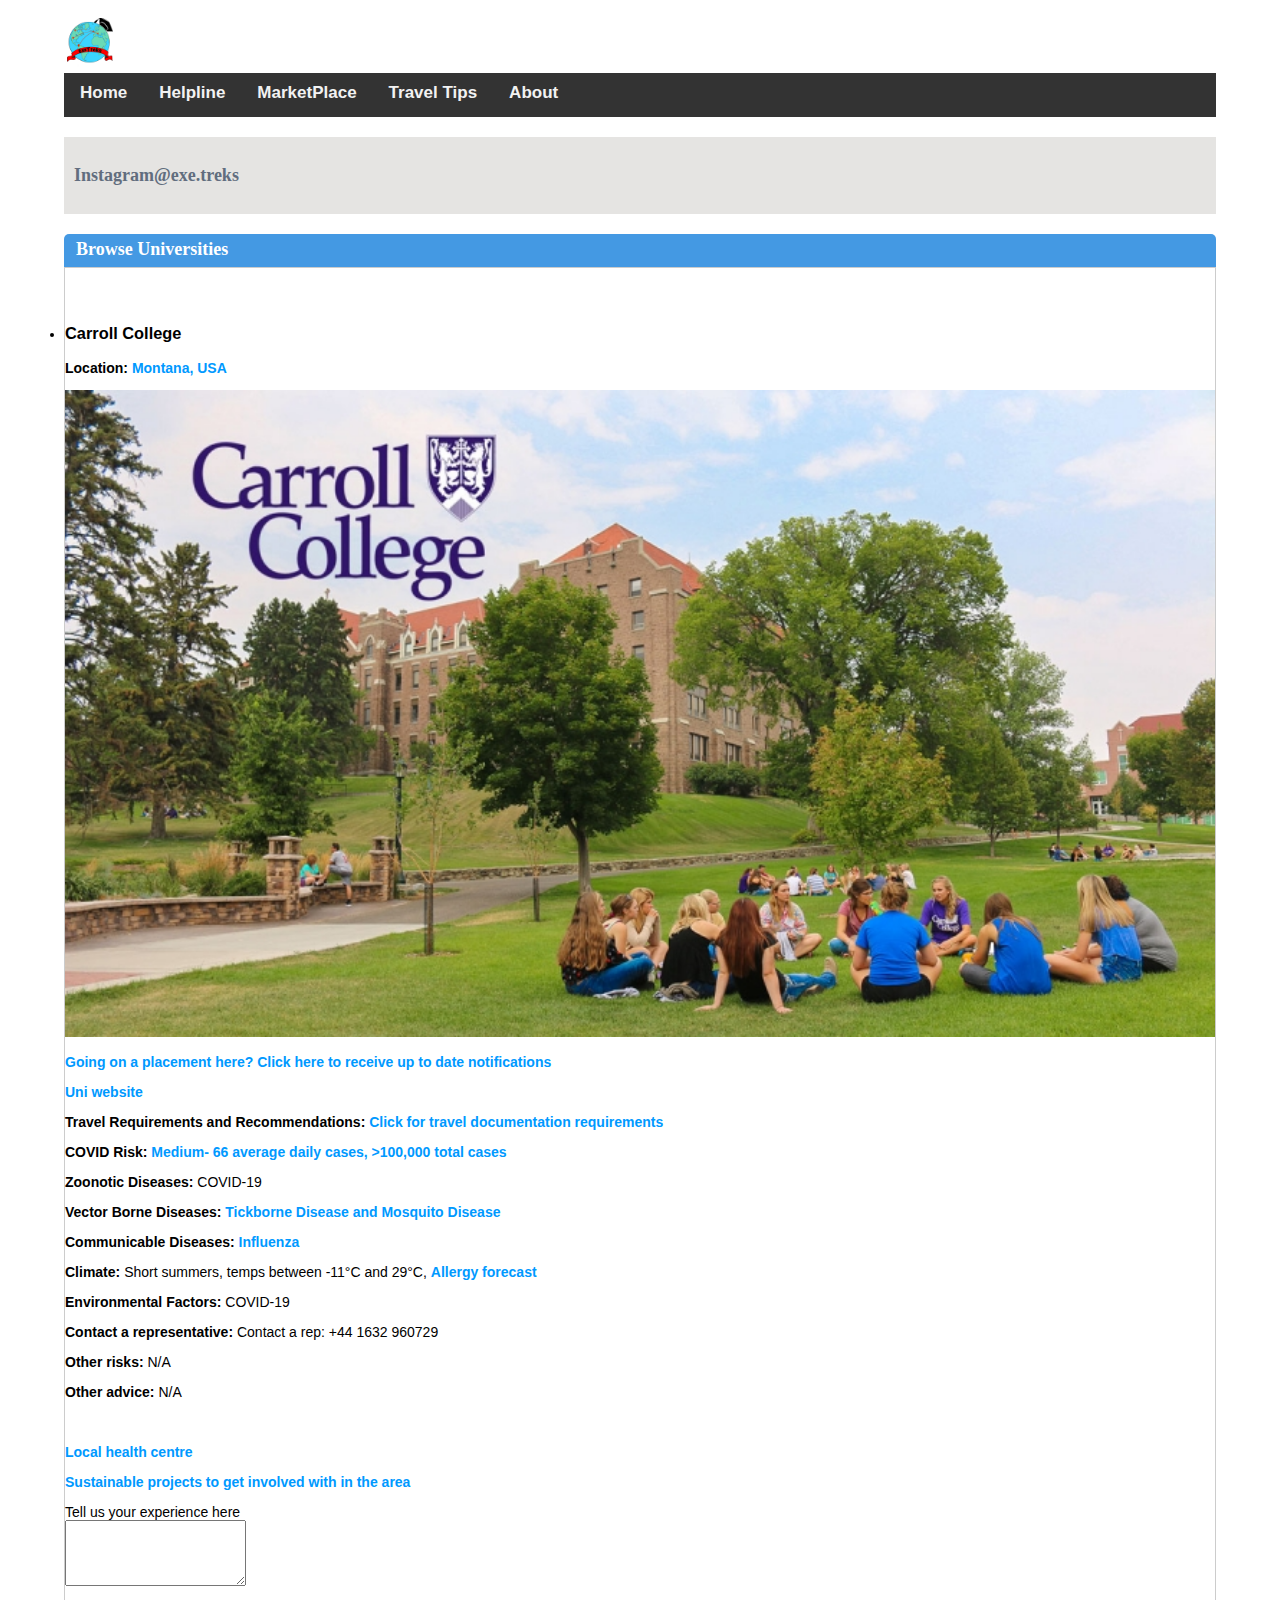
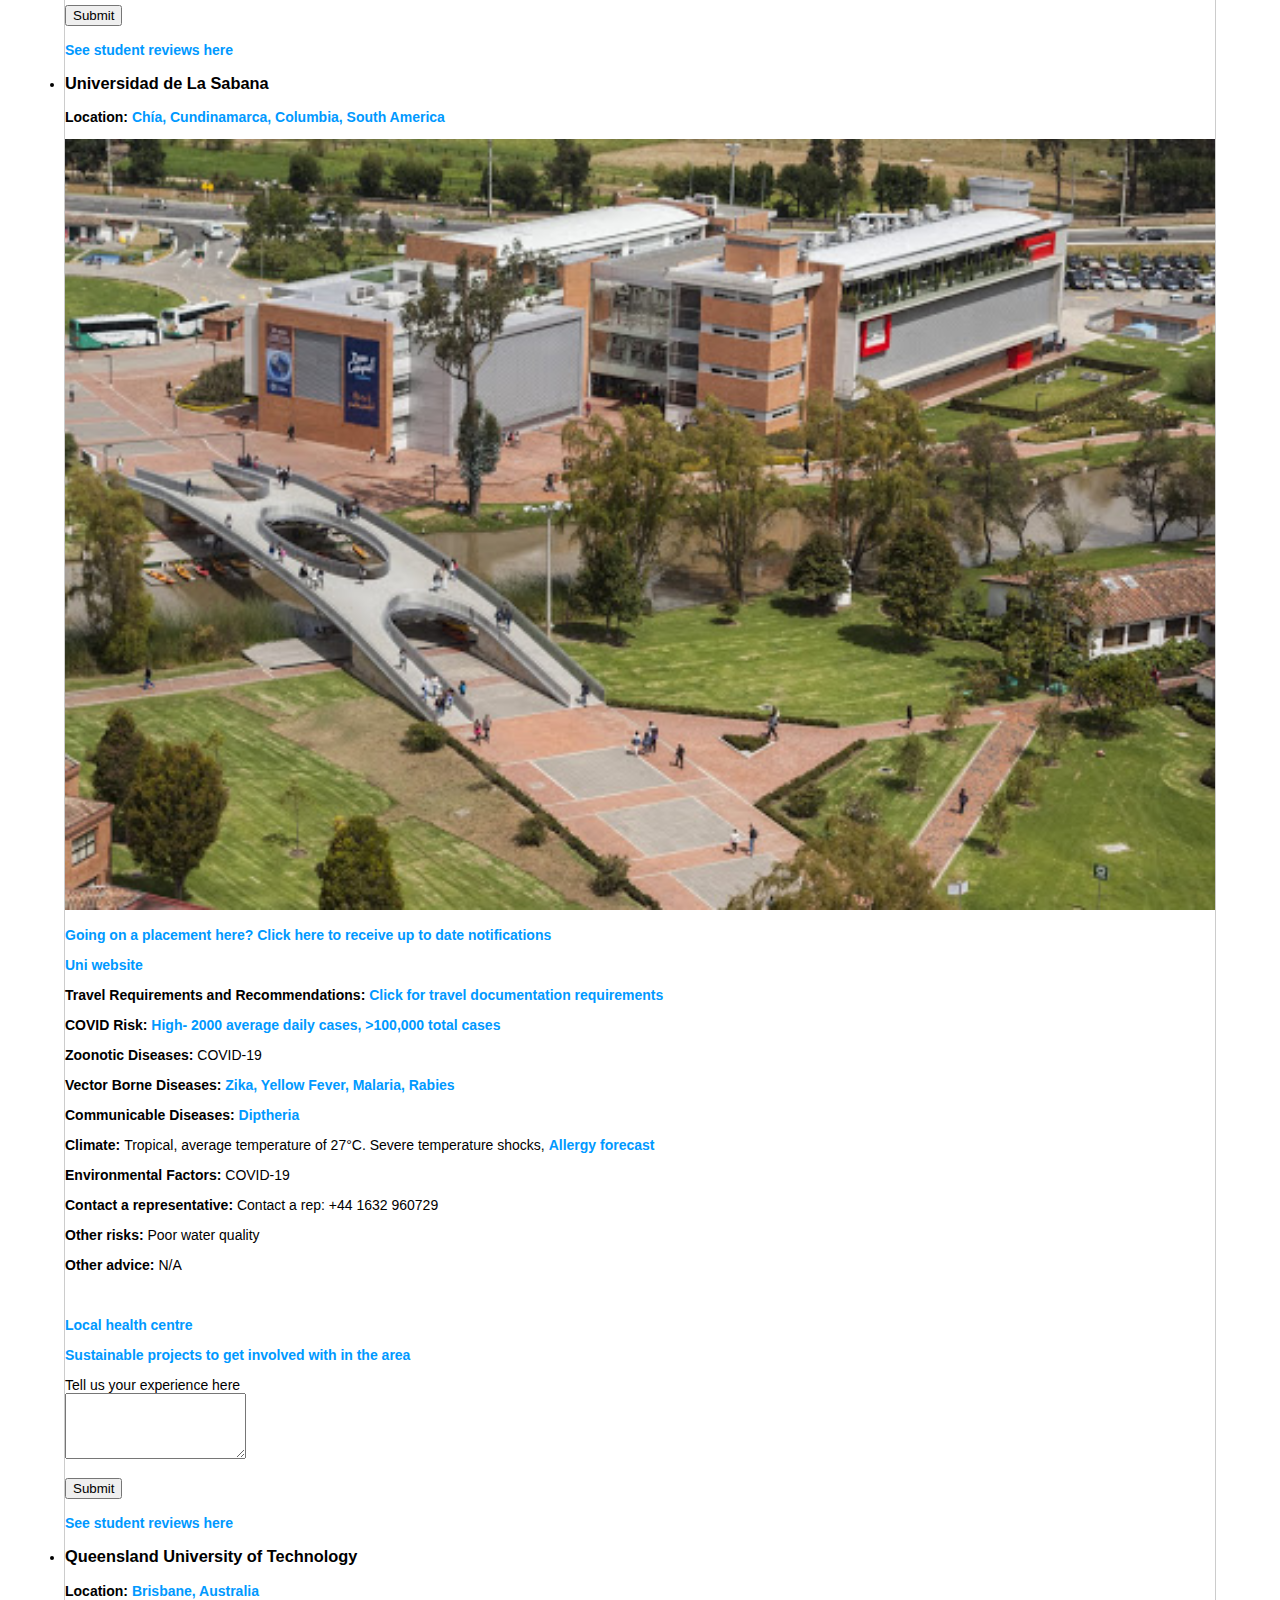
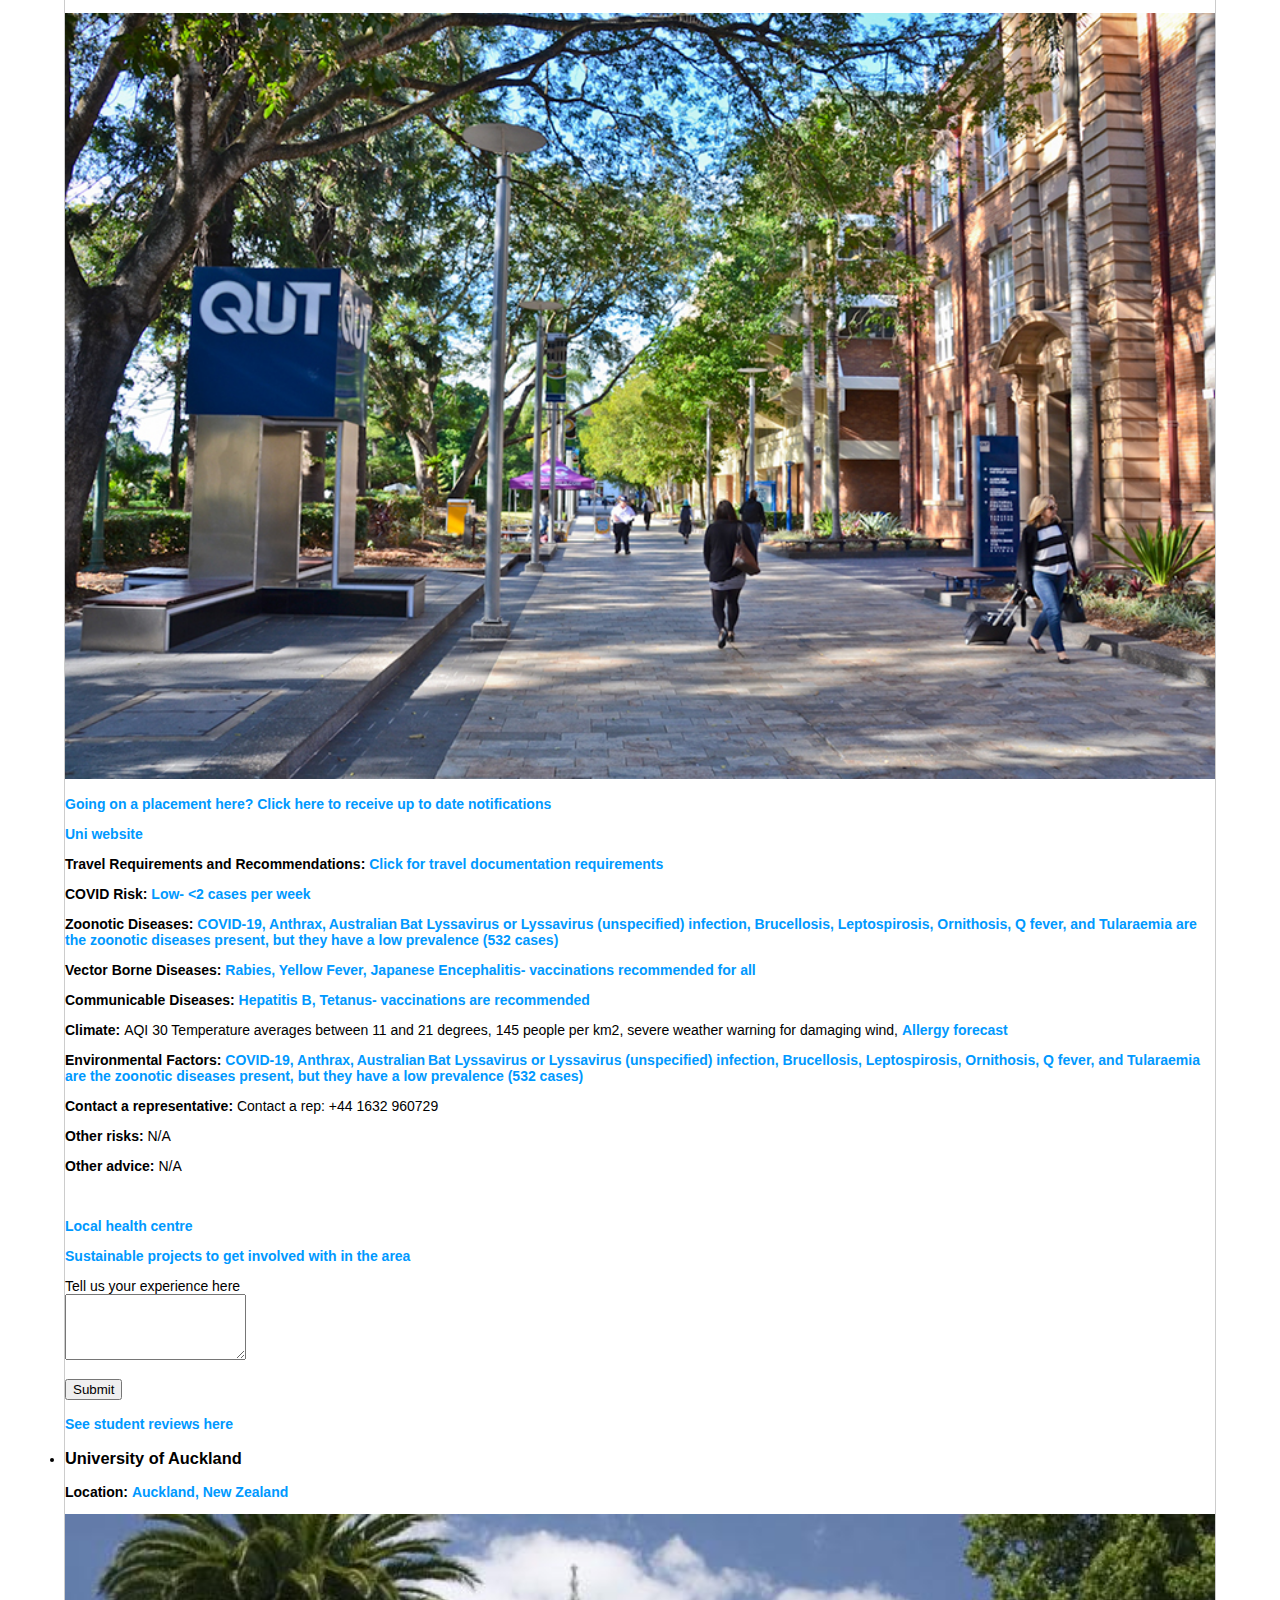
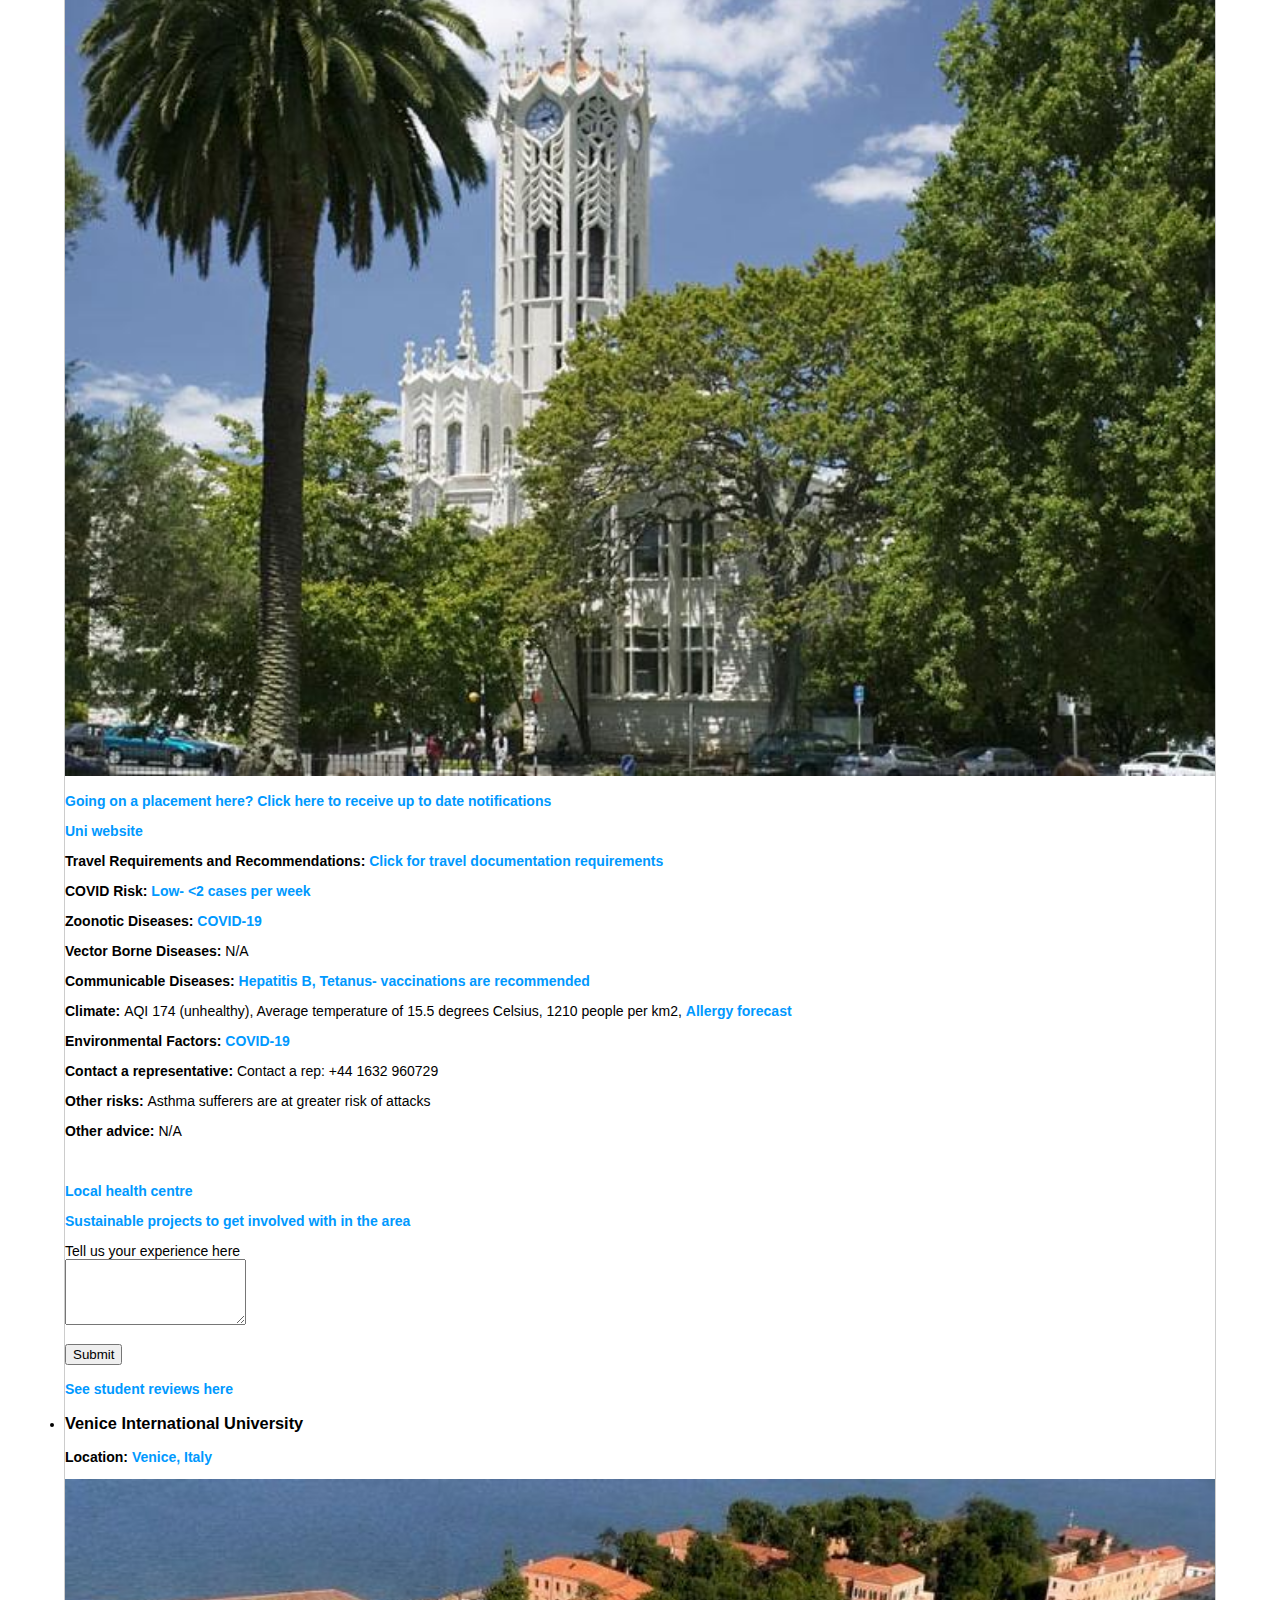
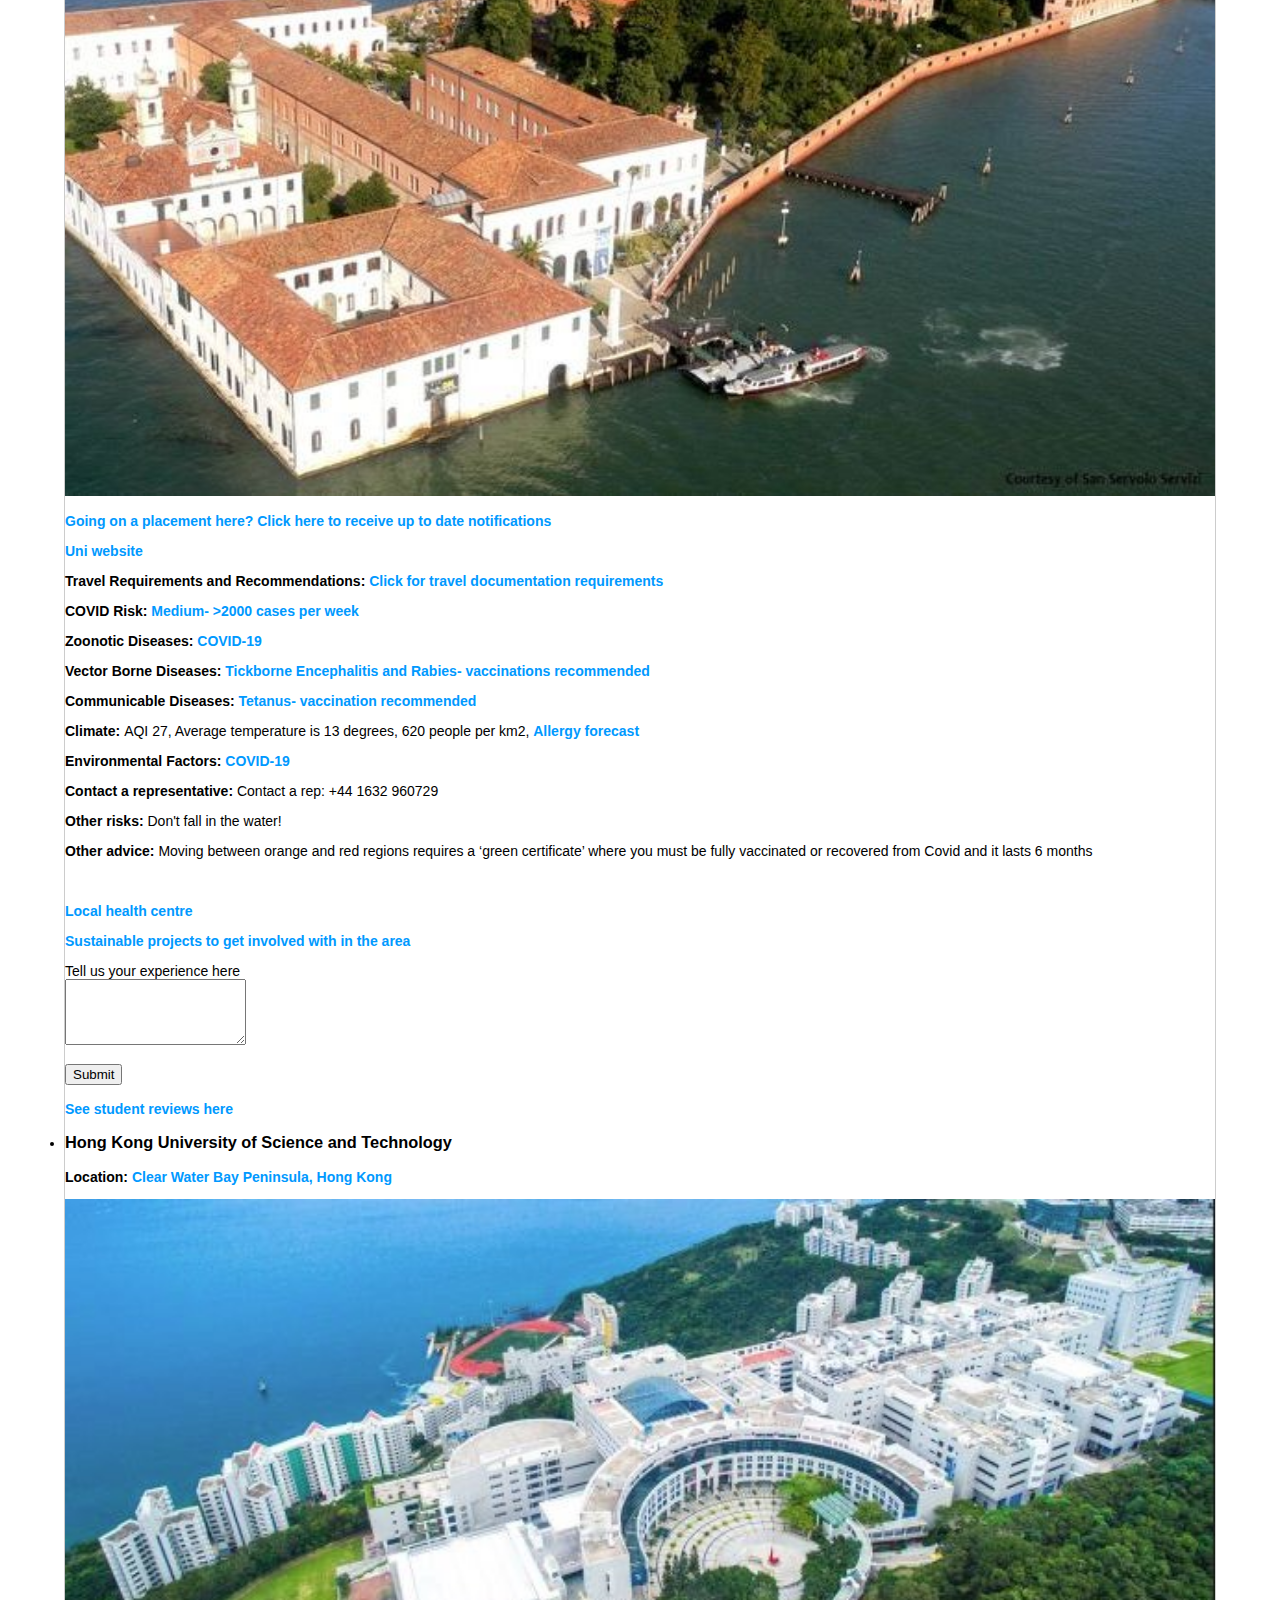
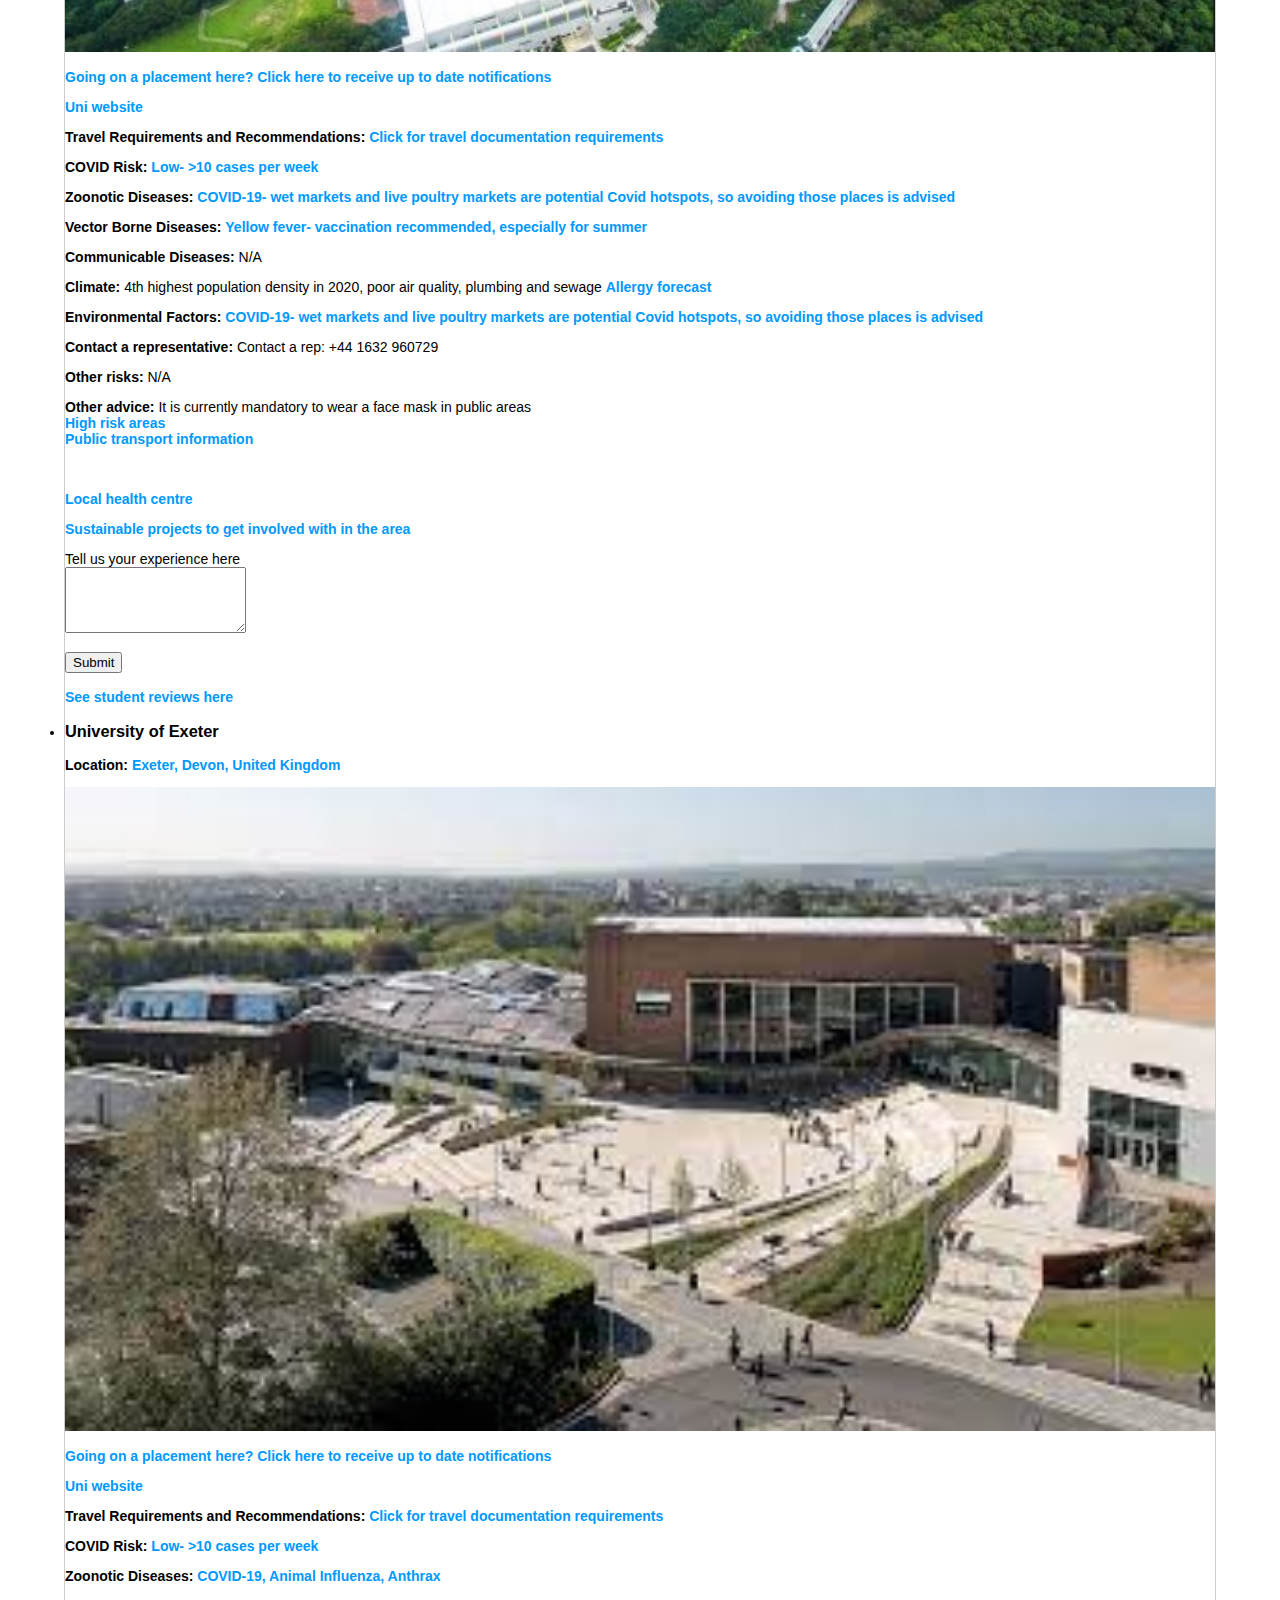
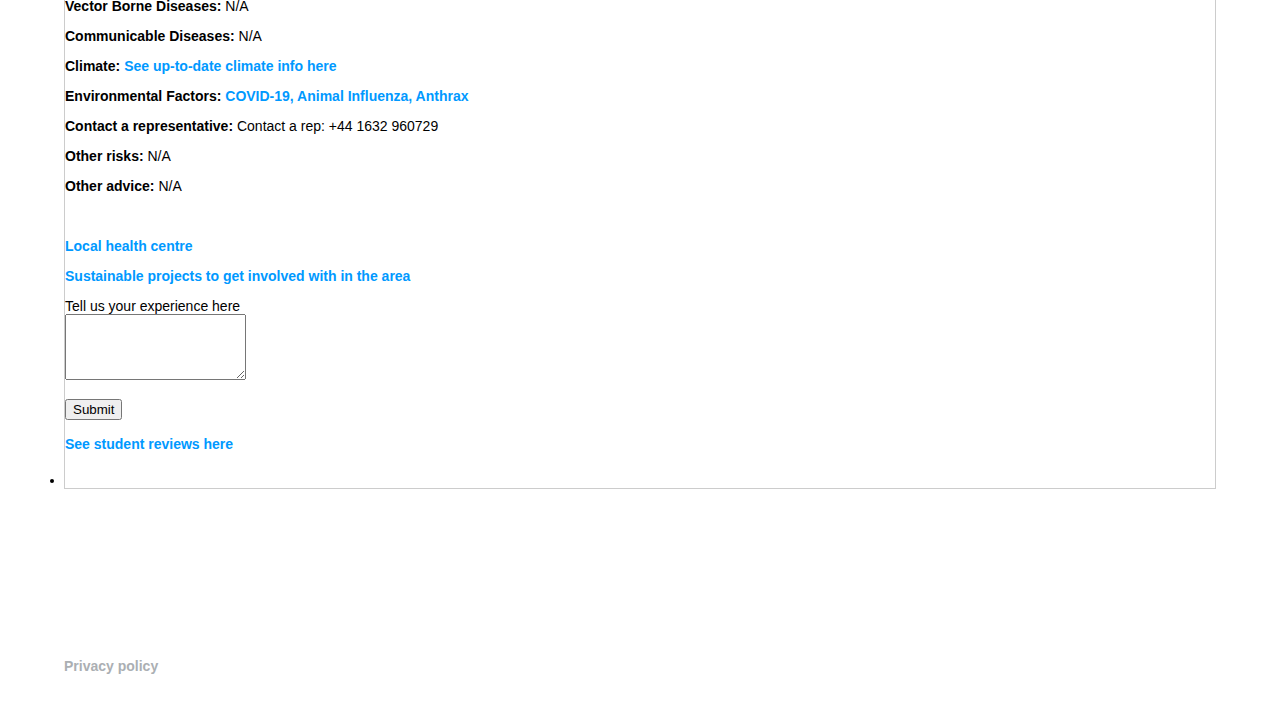
<file: ExeTreks Complete Prototype/events/index.html>
<!DOCTYPE html>
<html>
  <head>
    <link href="css/style_sheet.css" rel='stylesheet' type='text/css'/>
    <link href="css/responsive_style.css" rel='stylesheet' type='text/css'/>
    <link rel="stylesheet" href="font_awesome/css/font-awesome.min.css">
    <script src="js/utilities.js"></script>
    <meta name="viewport" content="width=device-width, user-scalable=no"/>

    <meta http-equiv="Content-Type" content="text/html; charset=utf-8">
    <title>University events app</title>
  </head>

  <body onload = 'loadEvents()'>

    <!-- University logo -->
     <div class="uni_logo">
       <img src="logo.jpg" width="49px" height="49px">
     </div>

      <ul class="topnav" id="myTopnav">
        <img class="uni_logo_mobile" id="uni_logo_mobile" src="logo_mobile.gif" width="49px" height="49px">
        <li class="firstli"></li>
        <li><a href="index.html">Home</a></li>
        <li><a href="helpline.html">Helpline</a></li>
        <li><a href="market.html">MarketPlace</a></li>
        <li><a href="travel_tips.html">Travel Tips</a></li>
        <li><a href="about.html">About</a></li>
        <li class="icon">
          <a href="javascript:void(0);" onclick="showResponsiveMenu()">&#9776;</a>
       </li>
     </ul>

      <div class="content">
        <div class="introContainer" id="introContainer"><p class="introText">Instagram@exe.treks</p></div>
        <div class="panel-header" id="pheader"><h1>Browse Universities</h1></div>
        <div class="panel-body">
          <div id="eventContent"></div>
            <ul class= "list">
              <li>
      
            </ul>
        </div>
      </div>

      <div id="footer">
        <p><a href="http://www.exeter.ac.uk/privacy/">Privacy policy</a></p>
      </div>

  </body>
</html>
</file>
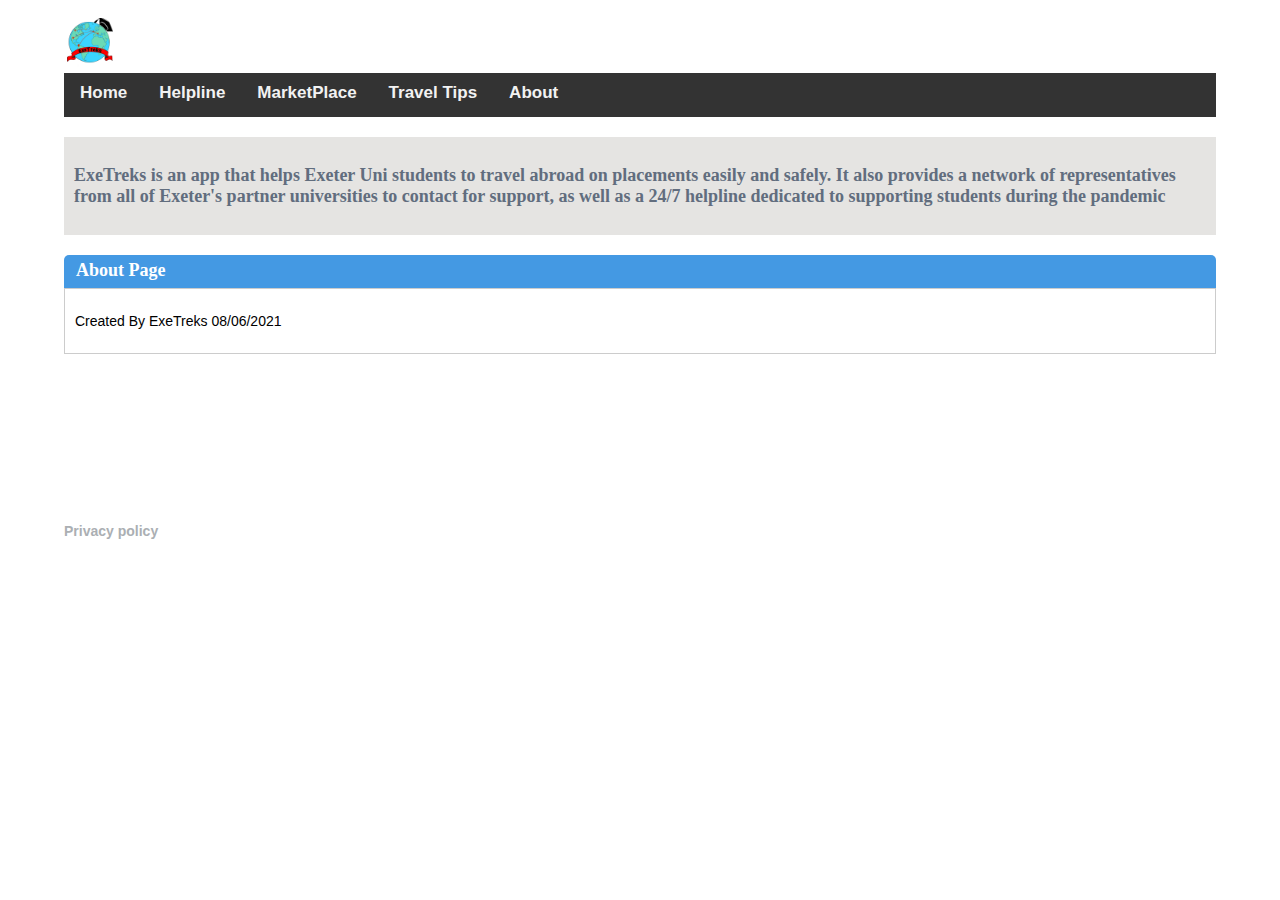
<file: ExeTreks Complete Prototype/events/about.html>
<!DOCTYPE html>
<html>
  <head>
    <link href="css/style_sheet.css" rel='stylesheet' type='text/css'/>
    <link href="css/responsive_style.css" rel='stylesheet' type='text/css'/>
    <link rel="stylesheet" href="font_awesome/css/font-awesome.min.css">
    <script src="js/utilities.js"></script>
    <meta name="viewport" content="width=device-width, user-scalable=no"/>
    <title>University events app</title>
  </head>

  <body>

    <!-- University logo -->
     <div class="uni_logo">
       <img src="logo.jpg" width="49px" height="49px">
     </div>

      <ul class="topnav" id="myTopnav">
        <img class="uni_logo_mobile" id="uni_logo_mobile" src="logo_mobile.gif" width="49px" height="49px">
        <li class="firstli"></li>
        <li><a href="index.html">Home</a></li>
        <li><a href="helpline.html">Helpline</a></li>
        <li><a href="market.html">MarketPlace</a></li>
        <li><a href="travel_tips.html">Travel Tips</a></li>
        <li><a href="about.html">About</a></li>
        <li class="icon">
          <a href="javascript:void(0);" onclick="showResponsiveMenu()">&#9776;</a>
       </li>
     </ul>

      <div class="content">
        <div class="introContainer" id="introContainer"><p class="introText">ExeTreks is an app that helps Exeter Uni students to travel abroad on placements easily and safely. It also provides a network of representatives from all of Exeter's partner universities to contact for support, as well as a 24/7 helpline dedicated to supporting students during the pandemic</p></div>
        <div class="panel-header" id="pheader"><h1>About Page</h1></div>
        <div class="panel-body">
          <div id="content">
            <p class ="aboutText">Created By ExeTreks 08/06/2021</p>

          </div>
        </div>
      </div>

      <div id="footer">
        <p><a href="http://www.exeter.ac.uk/privacy/">Privacy policy</a></p>
      </div>

  </body>
</html>
</file>
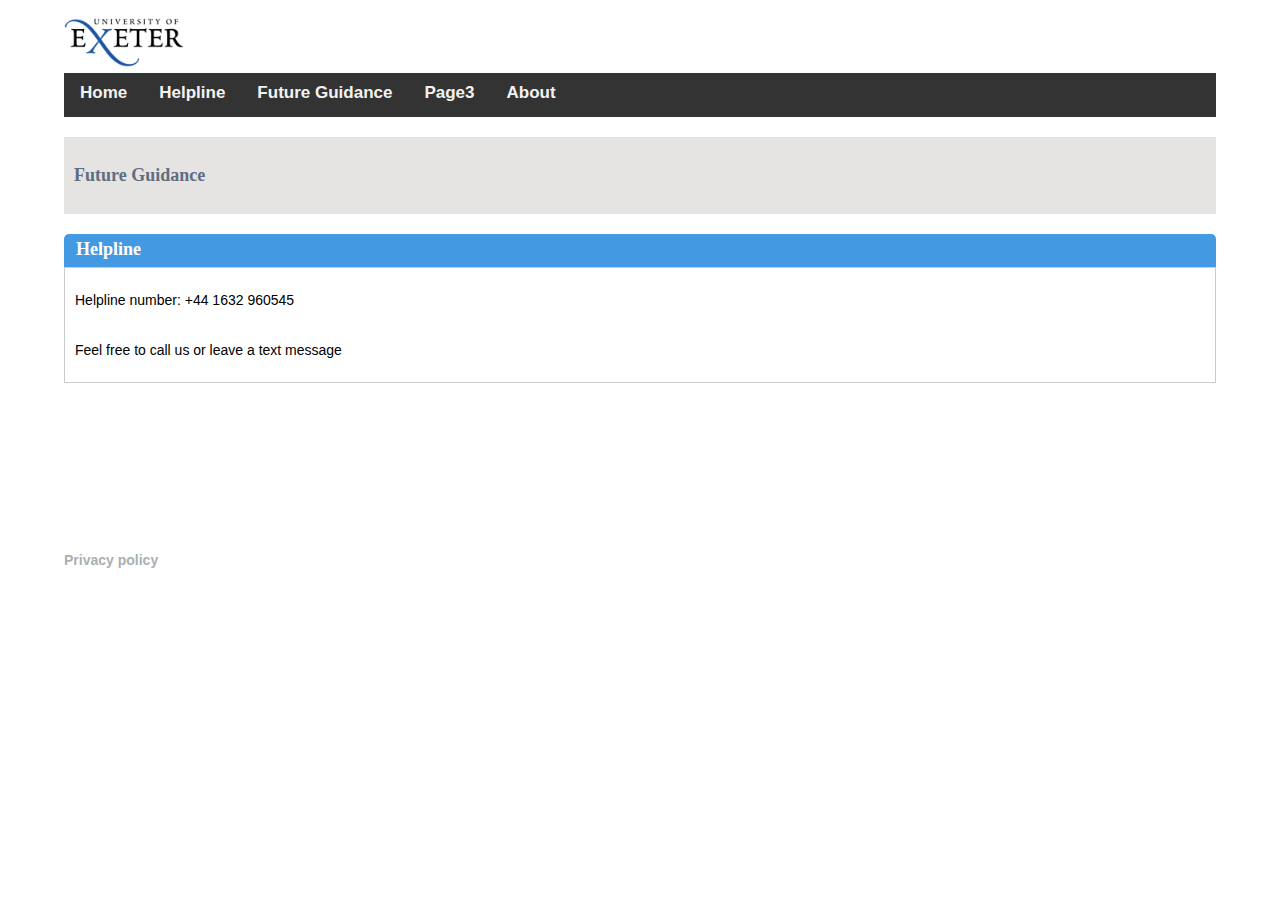
<file: ExeTreks Complete Prototype/events/futureguide.html>
<!DOCTYPE html>
<html>
  <head>
    <link href="css/style_sheet.css" rel='stylesheet' type='text/css'/>
    <link href="css/responsive_style.css" rel='stylesheet' type='text/css'/>
    <link rel="stylesheet" href="font_awesome/css/font-awesome.min.css">
    <script src="js/utilities.js"></script>
    <meta name="viewport" content="width=device-width, user-scalable=no"/>
    <title>University events app</title>
  </head>

  <body>

    <!-- University logo -->
     <div class="uni_logo">
       <img src="img/uoe_logo.png" width="120px" height="49px">
     </div>

      <ul class="topnav" id="myTopnav">
        <img class="uni_logo_mobile" id="uni_logo_mobile" src="img/uoe_mobile.gif" width="120px" height="49px">
        <li class="firstli"></li>
        <li><a href="index.html">Home</a></li>
        <li><a href="helpline.html">Helpline</a></li>
        <li><a href="futureguide.html">Future Guidance</a></li>
        <li><a href="#">Page3</a></li>
        <li><a href="about.html">About</a></li>
        <li class="icon">
          <a href="javascript:void(0);" onclick="showResponsiveMenu()">&#9776;</a>
       </li>
     </ul>

      <div class="content">
        <div class="introContainer" id="introContainer"><p class="introText">Future Guidance</p></div>
        <div class="panel-header" id="pheader"><h1>Helpline</h1></div>
        <div class="panel-body">
          <div id="content">
            <p class ="aboutText">Helpline number: +44 1632 960545</p>
            <p class ="aboutText">Feel free to call us or leave a text message</p>


          </div>
        </div>
      </div>

      <div id="footer">
        <p><a href="http://www.exeter.ac.uk/privacy/">Privacy policy</a></p>
      </div>

  </body>
</html>
</file>
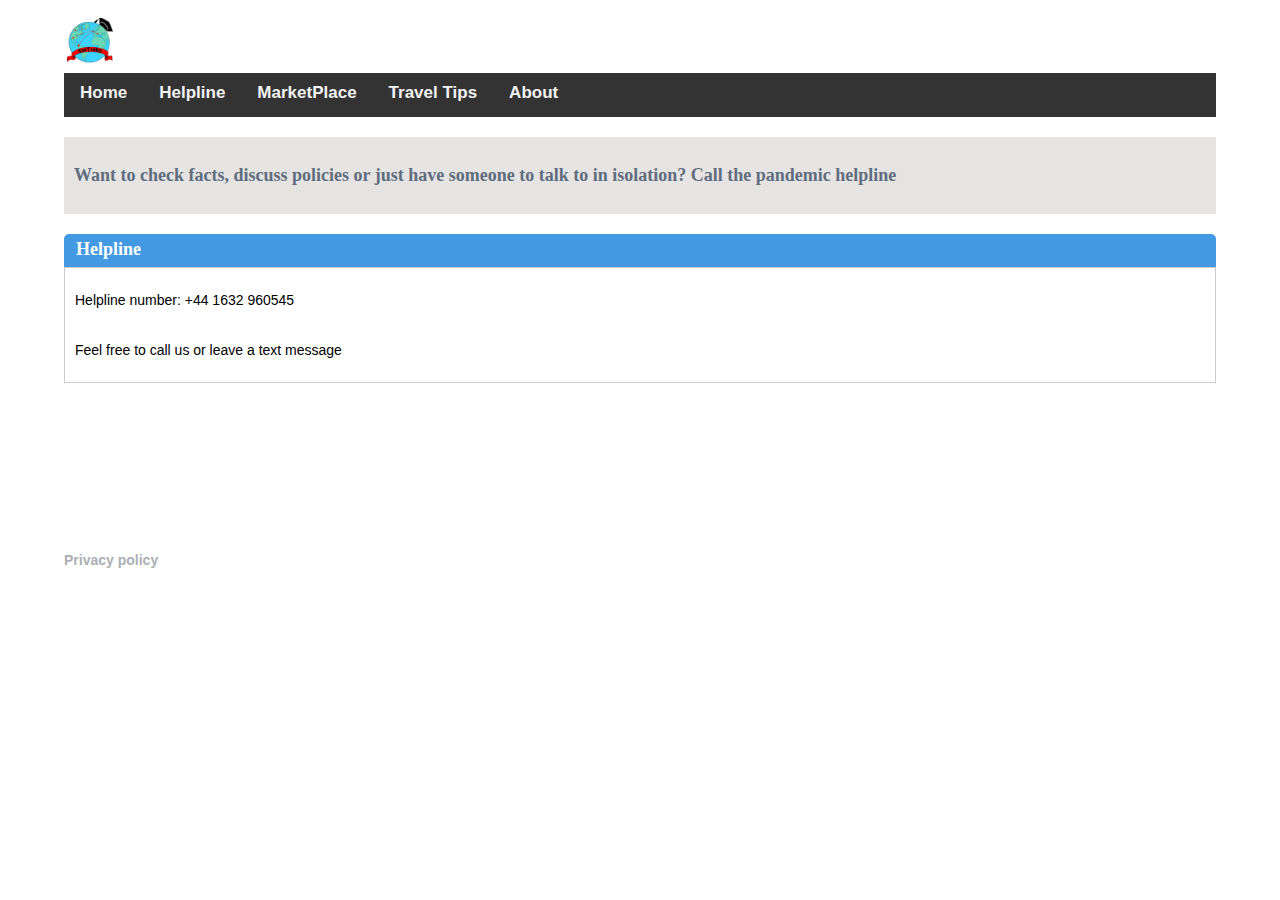
<file: ExeTreks Complete Prototype/events/helpline.html>
<!DOCTYPE html>
<html>
  <head>
    <link href="css/style_sheet.css" rel='stylesheet' type='text/css'/>
    <link href="css/responsive_style.css" rel='stylesheet' type='text/css'/>
    <link rel="stylesheet" href="font_awesome/css/font-awesome.min.css">
    <script src="js/utilities.js"></script>
    <meta name="viewport" content="width=device-width, user-scalable=no"/>
    <title>University events app</title>
  </head>

  <body>

    <!-- University logo -->
     <div class="uni_logo">
       <img src="logo.jpg" width="49px" height="49px">
     </div>

      <ul class="topnav" id="myTopnav">
        <img class="uni_logo_mobile" id="uni_logo_mobile" src="logo_mobile.gif" width="49px" height="49px">
        <li class="firstli"></li>
        <li><a href="index.html">Home</a></li>
        <li><a href="helpline.html">Helpline</a></li>
        <li><a href="market.html">MarketPlace</a></li>
        <li><a href="travel_tips.html">Travel Tips</a></li>
        <li><a href="about.html">About</a></li>
        <li class="icon">
          <a href="javascript:void(0);" onclick="showResponsiveMenu()">&#9776;</a>
       </li>
     </ul>

      <div class="content">
        <div class="introContainer" id="introContainer"><p class="introText">Want to check facts, discuss policies or just have someone to talk to in isolation? Call the pandemic helpline</p></div>
        <div class="panel-header" id="pheader"><h1>Helpline</h1></div>
        <div class="panel-body">
          <div id="content">
            <p class ="aboutText">Helpline number: +44 1632 960545</p>
            <p class ="aboutText">Feel free to call us or leave a text message</p>


          </div>
        </div>
      </div>

      <div id="footer">
        <p><a href="http://www.exeter.ac.uk/privacy/">Privacy policy</a></p>
      </div>

  </body>
</html>
</file>
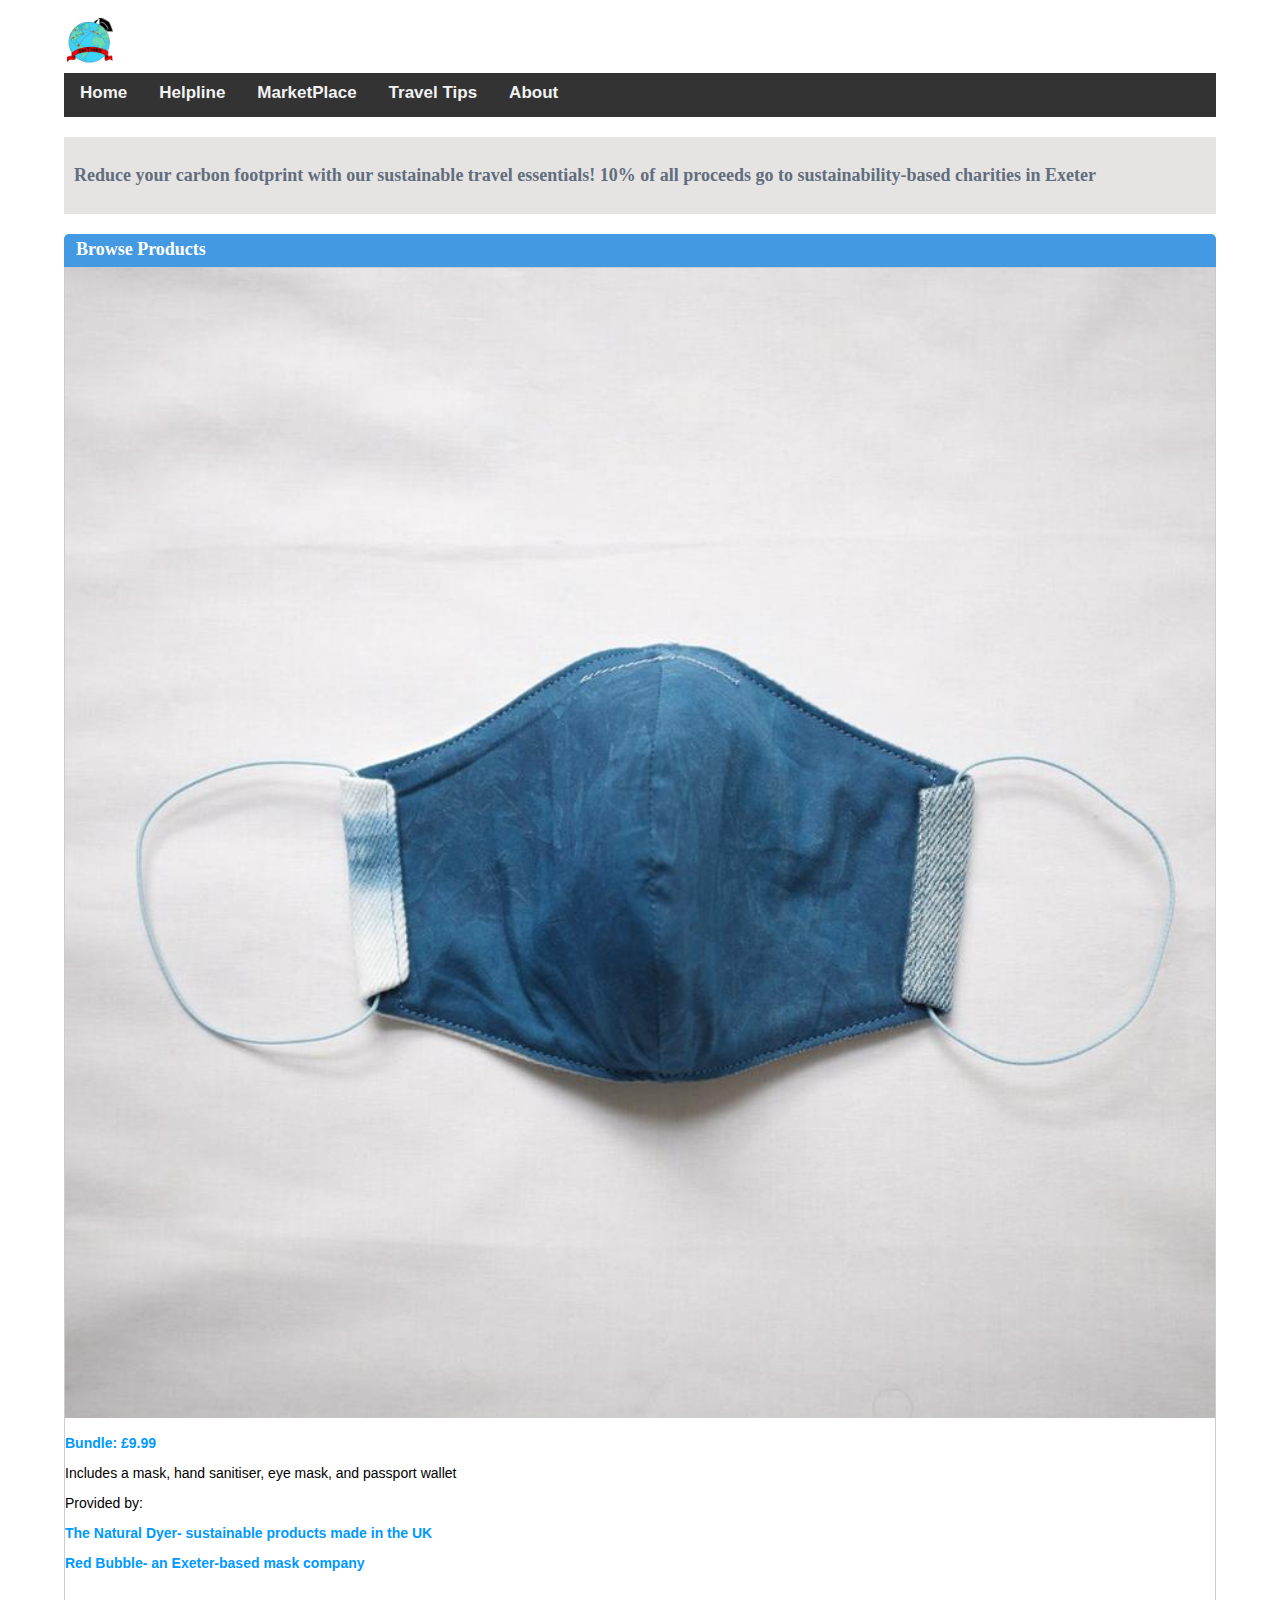
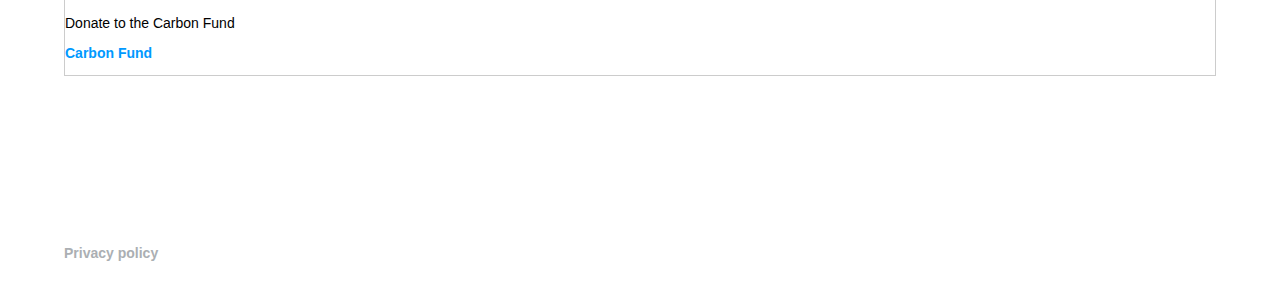
<file: ExeTreks Complete Prototype/events/market.html>
<!DOCTYPE html>
<html>
  <head>
    <link href="css/style_sheet.css" rel='stylesheet' type='text/css'/>
    <link href="css/responsive_style.css" rel='stylesheet' type='text/css'/>
    <link rel="stylesheet" href="font_awesome/css/font-awesome.min.css">
    <script src="js/utilities.js"></script>
    <meta name="viewport" content="width=device-width, user-scalable=no"/>

    <meta http-equiv="Content-Type" content="text/html; charset=utf-8">
    <title>University events app</title>
  </head>

  <body>

    <!-- University logo -->
     <div class="uni_logo">
       <img src="logo.jpg" width="49px" height="49px">
     </div>

      <ul class="topnav" id="myTopnav">
        <img class="uni_logo_mobile" id="uni_logo_mobile" src="logo_mobile.gif" width="49px" height="49px">
        <li class="firstli"></li>
        <li><a href="index.html">Home</a></li>
        <li><a href="helpline.html">Helpline</a></li>
        <li><a href="market.html">MarketPlace</a></li>
        <li><a href="travel_tips.html">Travel Tips</a></li>
        <li><a href="about.html">About</a></li>
        <li class="icon">
          <a href="javascript:void(0);" onclick="showResponsiveMenu()">&#9776;</a>
       </li>
     </ul>

      <div class="content">
        <div class="introContainer" id="introContainer"><p class="introText">Reduce your carbon footprint with our sustainable travel essentials! 10% of all proceeds go to sustainability-based charities in Exeter</p></div>
        <div class="panel-header" id="pheader"><h1>Browse Products</h1></div>
        <div class="panel-body">
          <div id="content"></div>
            
                <img src= "mask.jpg" alt= "travel pack" width = "100%" height="100%">
                <p><b><a href='#'>Bundle: £9.99</a></b></p>
                <p>Includes a mask, hand sanitiser, eye mask, and passport wallet</p>
                <p>Provided by:</p>
                <p><b><a href='https://www.thenaturaldyer.com/'>The Natural Dyer- sustainable products made in the UK</a></b></p>
                <p><b><a href='https://www.redbubble.com/shop/exeter+masks'>Red Bubble- an Exeter-based mask company</a></b></p>
                <br><p>Donate to the Carbon Fund</p>
                <p><b><a href='https://carbonfund.org/'>Carbon Fund</a></b></p>
            
        </div>
      </div>

      <div id="footer">
        <p><a href="http://www.exeter.ac.uk/privacy/">Privacy policy</a></p>
      </div>

  </body>
</html>
</file>
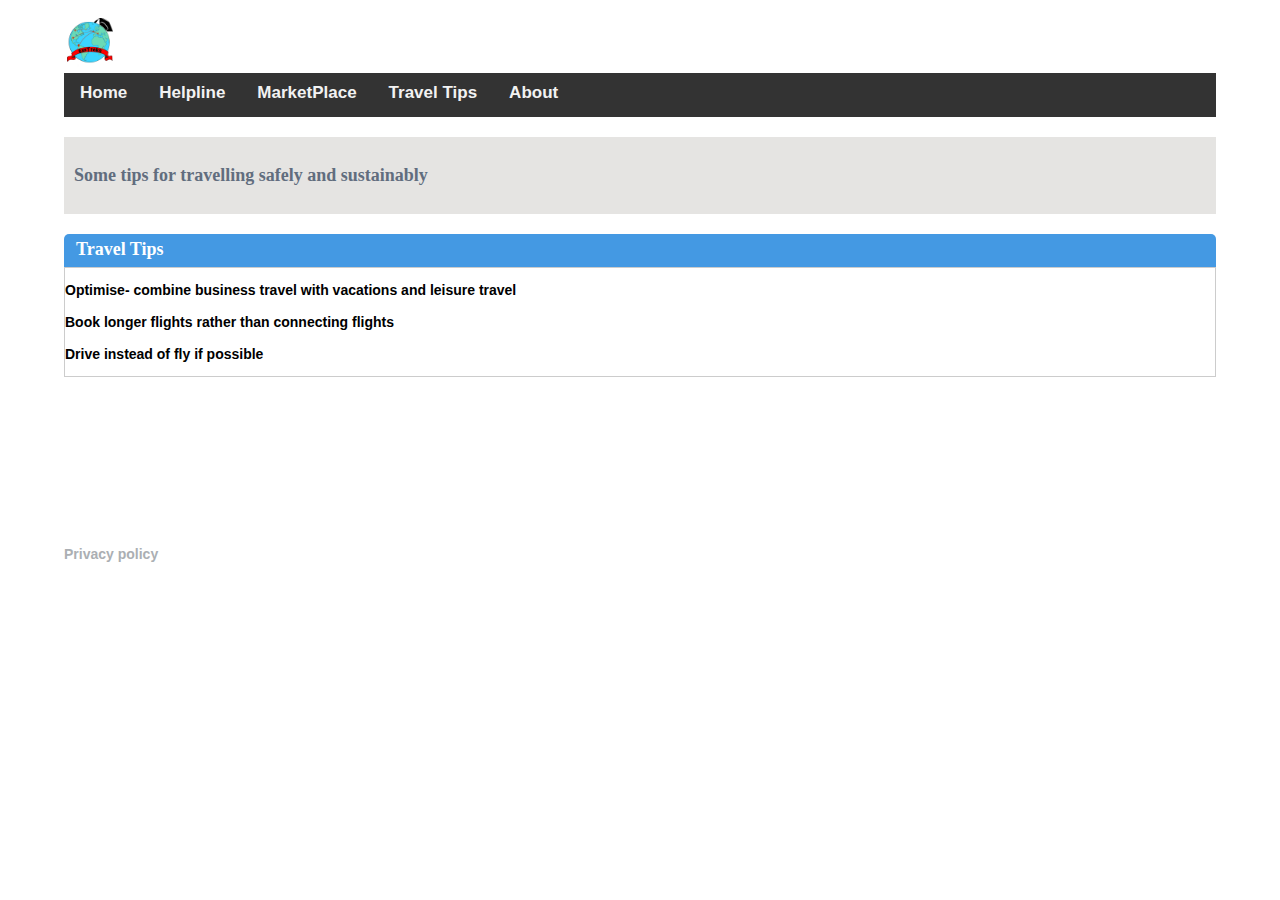
<file: ExeTreks Complete Prototype/events/travel_tips.html>
<!DOCTYPE html>
<html>
  <head>
    <link href="css/style_sheet.css" rel='stylesheet' type='text/css'/>
    <link href="css/responsive_style.css" rel='stylesheet' type='text/css'/>
    <link rel="stylesheet" href="font_awesome/css/font-awesome.min.css">
    <script src="js/utilities.js"></script>
    <meta name="viewport" content="width=device-width, user-scalable=no"/>
    <title>University events app</title>
  </head>

  <body>

    <!-- University logo -->
     <div class="uni_logo">
       <img src="logo.jpg" width="49px" height="49px">
     </div>

      <ul class="topnav" id="myTopnav">
        <img class="uni_logo_mobile" id="uni_logo_mobile" src="logo_mobile.gif" width="49px" height="49px">
        <li class="firstli"></li>
        <li><a href="index.html">Home</a></li>
        <li><a href="helpline.html">Helpline</a></li>
        <li><a href="market.html">MarketPlace</a></li>
        <li><a href="travel_tips.html">Travel Tips</a></li>
        <li><a href="about.html">About</a></li>
        <li class="icon">
          <a href="javascript:void(0);" onclick="showResponsiveMenu()">&#9776;</a>
       </li>
     </ul>

      <div class="content">
        <div class="introContainer" id="introContainer"><p class="introText">Some tips for travelling safely and sustainably</p></div>
        <div class="panel-header" id="pheader"><h1>Travel Tips</h1></div>
        <div class="panel-body">
          <div id="content">
            <p><b>Optimise- combine business travel with vacations and leisure travel<br><br>
                Book longer flights rather than connecting flights<br><br>
                Drive instead of fly if possible</b></p>

          </div>
        </div>
      </div>

      <div id="footer">
        <p><a href="http://www.exeter.ac.uk/privacy/">Privacy policy</a></p>
      </div>

  </body>
</html>
</file>
<file: ExeTreks Complete Prototype/events/css/style_sheet.css>
body {
	background-color: white;
	width: 90% ;
	margin-left: auto;
  margin-right: auto;
	padding: 10px;
  font-size: 14px ;
  font-family:  'Open sans','Droid Sans', Helvetica, Arial, sans-serif;
}

image{
	height: auto;
	width: auto;
	object-fit: scale-down;
}

.introContainer{
	margin-top: 10px ;
	background-color: #E5E4E2 ;
	padding: 10px ;
}

.introText{
	font-family: 'Open Sans' ;
	font-size: 18px ;
	color: #616D7E;
	font-weight: bold ;
	display: block ;
}


a {
    text-decoration:none ;
    color: #0099FF ;
    font-weight: bold;
    font-family: 'Droid Sans', Helvetica, Arial, sans-serif;
}

a:hover
{
    text-decoration:underline ;
    color: blue ;
}

#loadingSpinner {
	text-align: center;
	color: darkgrey ;
	padding: 5px ;
}

/* Remove margins and padding from the list, and add a black background color */
.topnav {
    list-style-type: none;
    margin: 0;
    padding: 0;
    overflow: hidden;
    background-color: #333;
		margin-top: 55px ;

}

/* Float the list items side by side */
.topnav li {
	float: left;
}

/* Style the links inside the list items */
.topnav li a {
    display: inline-block;
    color: #f2f2f2;
    text-align: center;
    padding: 14px 16px;
		padding-top: 10px ;
    text-decoration: none;
    transition: 0.3s;
    font-size: 17px;
}

/* Change background color of links on hover */
.topnav li a:hover {
	background-color: #555;
}

/* Hide the list item that contains the link that should open and close the topnav on small screens */
.topnav li.icon {
	display: none;
}

.uni_logo {
    float:left ;
    border: none;
}


.uni_logo_mobile {
		display:none ;
    float:left ;
}

.content {
    padding-top: 10px;
    margin-left: auto;
    margin-right: auto;
}
#eventContent {
	margin-top: 20px
}


/* Style the list items */
.list {
	font-family:sans-serif;
	margin:0;
	padding:20px 0 0;
	display:block;
	text-decoration: none;
}

.list li:hover {
    background: #e6e6e6 ;
}

/*Style the list item url*/
.feedLink > li {
display:block;
background-color: #ffff;
padding:10px;
padding-bottom:5px;
box-shadow: inset 0 1px 0 lightgray;
color: #333333 ;
font-weight: normal;
}

.feedLink:hover
{
	text-decoration: none ;
}


/* panel styles */
.panel-header {
	height: 23px;
	margin-top:20px ;
	padding: 5px 6px;
	background-color: #4499e3;
	font-size: 14px;
	font-family: Georgia, "Times New Roman", Times, serif;
	border-top-left-radius: 5px;
	border-top-right-radius: 5px;
}


.panel-header h1 {
	margin-left: 6px;
	display: inline;
	font-size: 18px;
    color: white;
}

.panel-body {
	border: solid 1px #ccc;
	margin-bottom: 0px;
}

.aboutText {
	padding: 10px ;
}

.actionButton {
    width: 300px;
    background-color: #1a1a1a;
    color: white;
    padding: 14px 20px;
    border: none;
    border-radius: 4px;
    cursor: pointer;
		margin-top: 40px ;
		display: block;
		margin-left: auto;
    margin-right: auto;
}
.actionButton:hover {
    background-color: #737373;
}

#footer {
	margin-top: 140px;
	color: #333;
	padding: 15px 0;
}

#footer a {
	color: #abafb3;
	text-decoration: none;
}

#footer a:hover {
	color: black;
}
</file>
<file: ExeTreks Complete Prototype/events/css/responsive_style.css>
/* When the screen is less than 680 pixels wide, hide all list items, except for the first one ("Home"). Show the list item that contains the link to open and close the topnav (li.icon) */
/* The "responsive" class is added to the topnav with JavaScript when the user clicks on the icon. This class makes the topnav look good on small screens */
@media screen and (max-width:680px) {
	.topnav li {
		display: none;
	}

	.topnav li.icon {
		float: right;
		display: inline-block;
	}

  .topnav.responsive {
		position: relative;
	}

  .topnav.responsive li.icon {
    position: absolute;
    right: 0;
    top: 0;
  }

  .topnav.responsive li {
    float: none;
    display: inline;
  }

  .topnav.responsive li a {
    display: block;
    text-align: left;

  }

	.topnav
	{
		margin-top: 5px ;
	}

	.uni_logo
	{
		display:none ;
	}


	.uni_logo_mobile
	{
		display:block ;

	}

	.firstli
	{
	margin: 250px ;

	}



}
</file>
